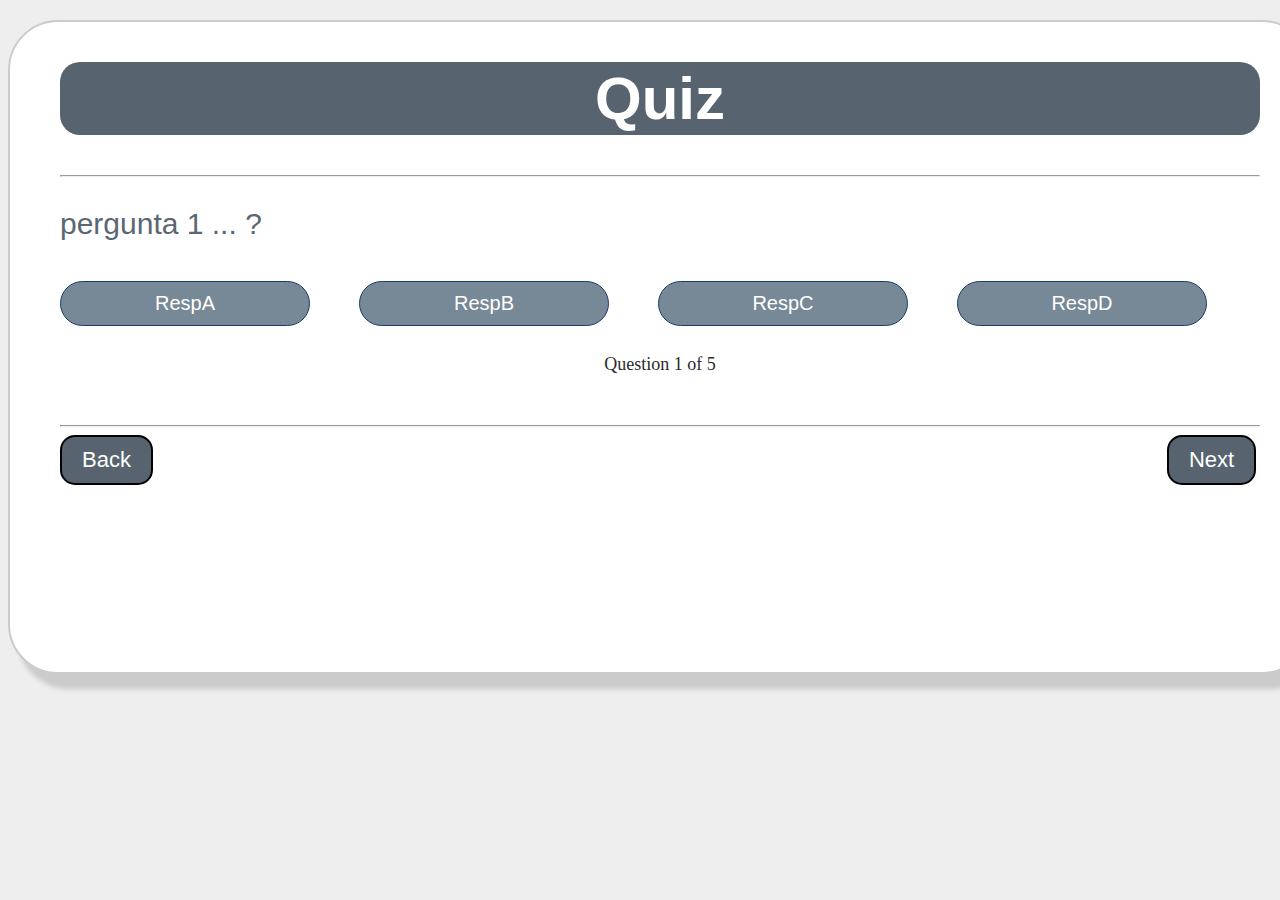
<file: index.html>
<!DOCTYPE html>
<html lang="en">
<head>
    <meta charset="UTF-8">
    <title>Quiz</title>
    <link rel="stylesheet" href="style.css" type="text/css">
</head>
<body>
    <div class="grid">
        <div id="quiz">
            <h1>Quiz</h1>
            <hr style="margin-bottom: 20px">

            <p id="question"></p>

            <div class="buttons">
                <button id="btn0"><span id="choice0"></span></button>
                <button id="btn1"><span id="choice1"></span></button>
                <button id="btn2"><span id="choice2"></span></button>
                <button id="btn3"><span id="choice3"></span></button>
            </div>
            <p id="progress">Question x of y.</p>
            <hr style="margin-top: 50px">
            <footer>
                <div class="NextBack">
                    <a href="IniciarQuiz.html"><button id="back">Back</button></a>
                    <a href=""><button id="next">Next</button></a>
                </div>
            </footer>
        </div>
    </div>

    <script src="quiz_controller.js"></script>
    <script src="question.js"></script>
    <script src="app.js"></script>


</body>
</html>

<script>


</script>
</file>
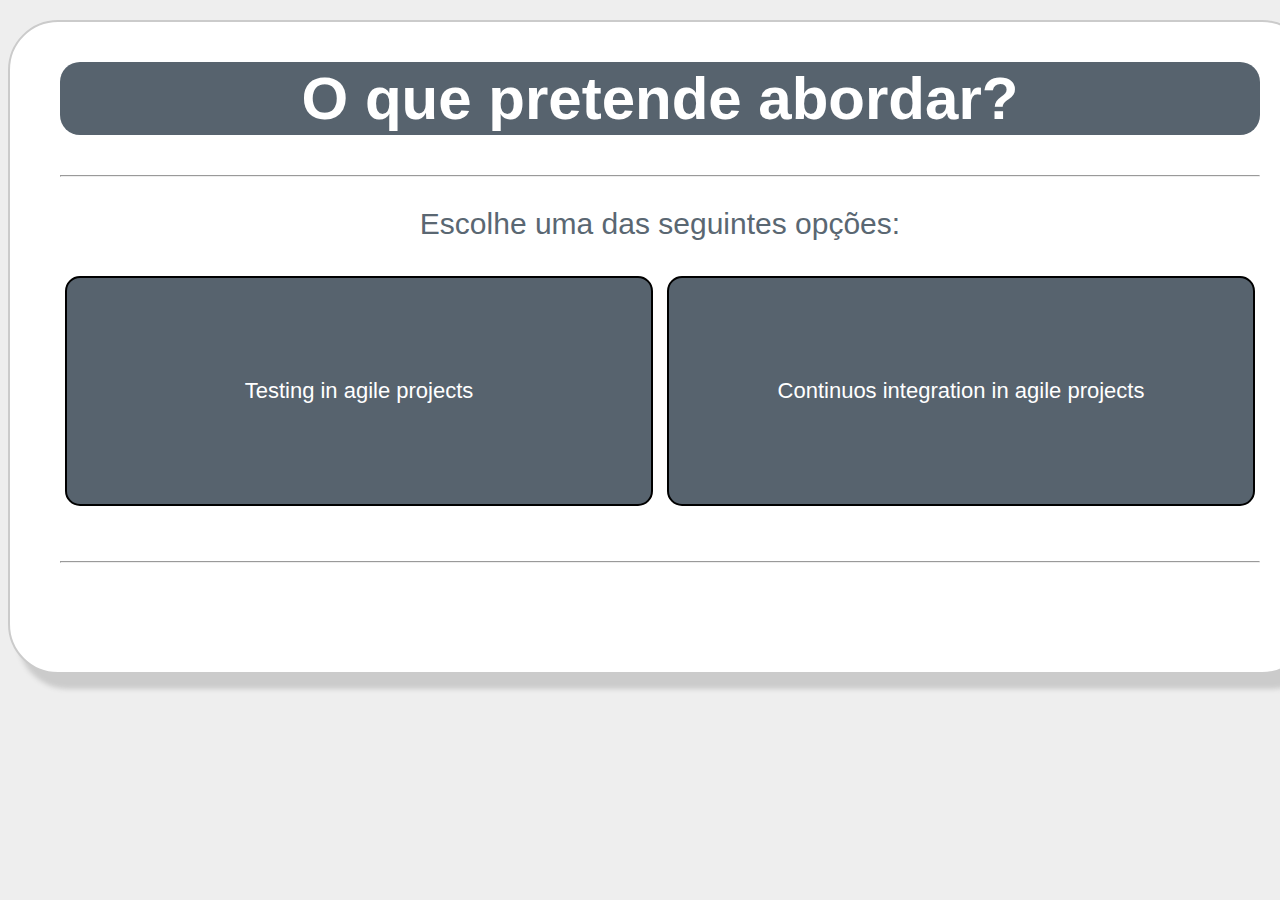
<file: EscolhaMateria.html>
<!DOCTYPE html>
<html lang="en">
<head>
    <meta charset="UTF-8">
    <title>IniciarQuiz</title>
    <link rel="stylesheet" href="style.css" type="text/css">
</head>
<body>
<div class="grid">
    <div id="quiz">
        <h1>O que pretende abordar?</h1>
        <hr style="margin-bottom: 20px">

        <p id="TextoIniciaQuiz">Escolhe uma das seguintes opções:</p>

        <div class="EscolhaMateria">
            <a href="index.html"><button id="test">Testing in agile projects</button></a>
            <a href="HomePage.html"><button id="conti">Continuos integration in agile projects</button></a>
        </div>
        <hr style="margin-top: 50px">
        <footer>

        </footer>
    </div>
</div>




</body>
</html>
</file>
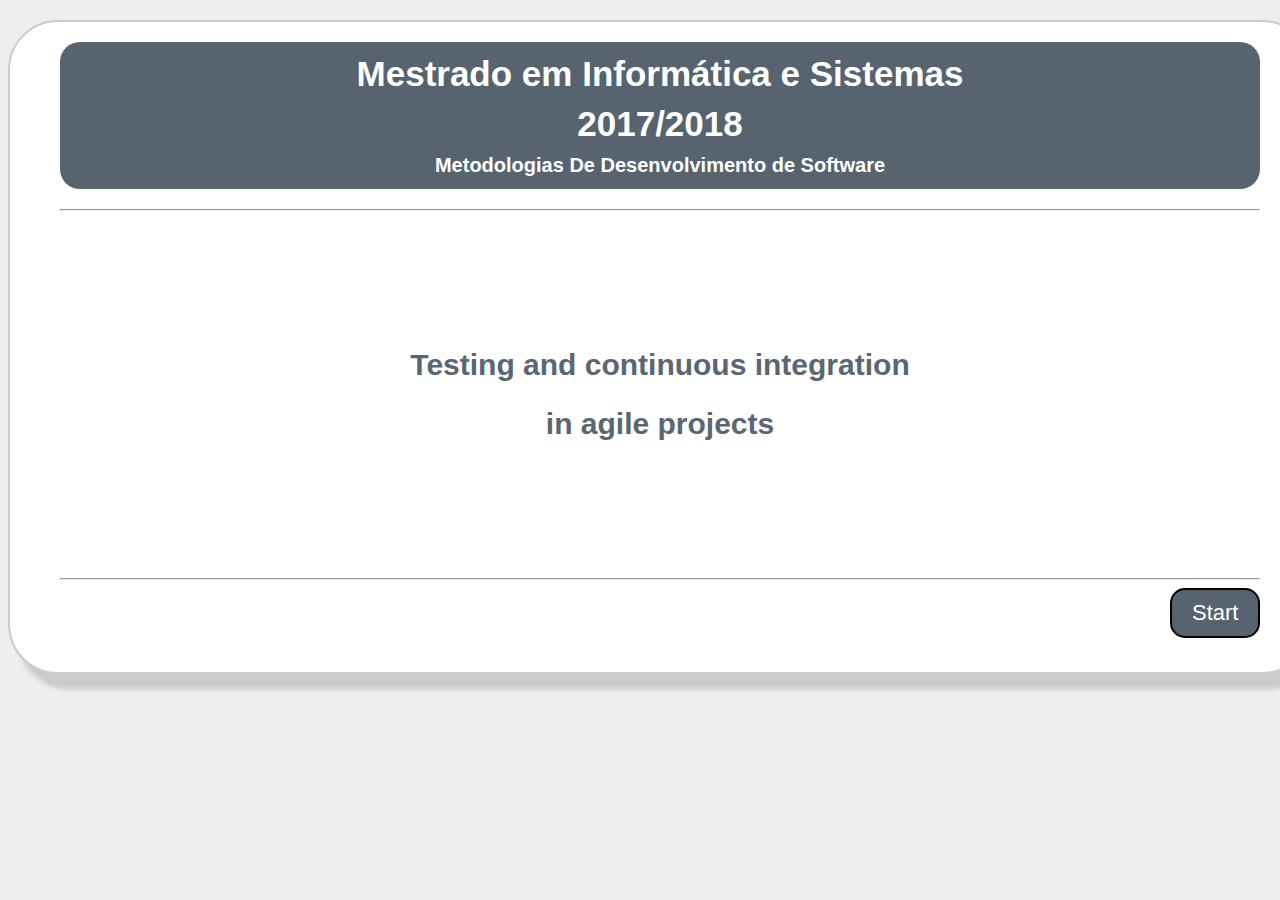
<file: HomePage.html>
<!DOCTYPE html>
<html lang="en">
<head>
    <meta charset="UTF-8">
    <title>Homepage</title>
    <link rel="stylesheet" href="style.css" type="text/css">
</head>
<body>
    <div class="grid">
        <div class="homepage">
            <div class="HeadHomepage">
                <h1>Mestrado em Informática e Sistemas</h1>
                <h1> 2017/2018</h1>
                <h3>Metodologias De Desenvolvimento de Software</h3>
            </div>
            <hr style="margin-bottom: 20px">

            <div class="titulotema">
                <h2>Testing and continuous integration</h2>
                <h2>in agile projects</h2>
            </div>

            <hr style="margin-top: 50px">
            <footer>
                <a href="Slide1.html">
                    <button id="start">Start</button>
                </a>
            </footer>
        </div>
    </div>

    <script src="quiz_controller.js"></script>
    <script src="question.js"></script>
    <script src="app.js"></script>


</body>

</html>
</file>
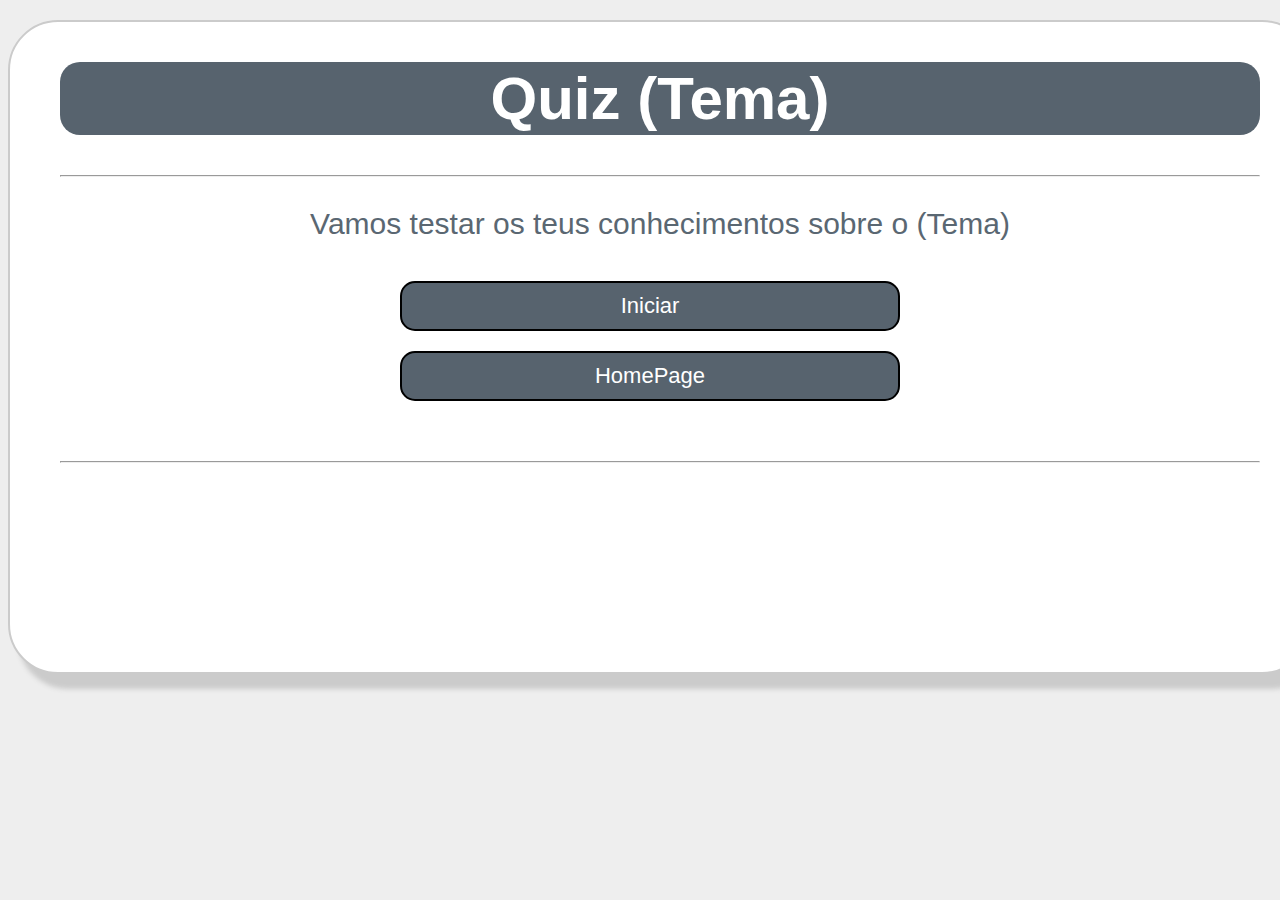
<file: IniciarQuiz.html>
<!DOCTYPE html>
<html lang="en">
<head>
    <meta charset="UTF-8">
    <title>IniciarQuiz</title>
    <link rel="stylesheet" href="style.css" type="text/css">
</head>
<body>
<div class="grid">
    <div id="quiz">
        <h1>Quiz (Tema)</h1>
        <hr style="margin-bottom: 20px">

        <p id="TextoIniciaQuiz">Vamos testar os teus conhecimentos sobre o (Tema)</p>

        <div class="IniciarQuiz">
            <a href="index.html"><button id="iniciar">Iniciar</button></a>
            <br>
            <a href="HomePage.html"><button id="home">HomePage</button></a>
        </div>
        <hr style="margin-top: 50px">
        <footer>

        </footer>
    </div>
</div>




</body>
</html>

<script>


</script>
</file>
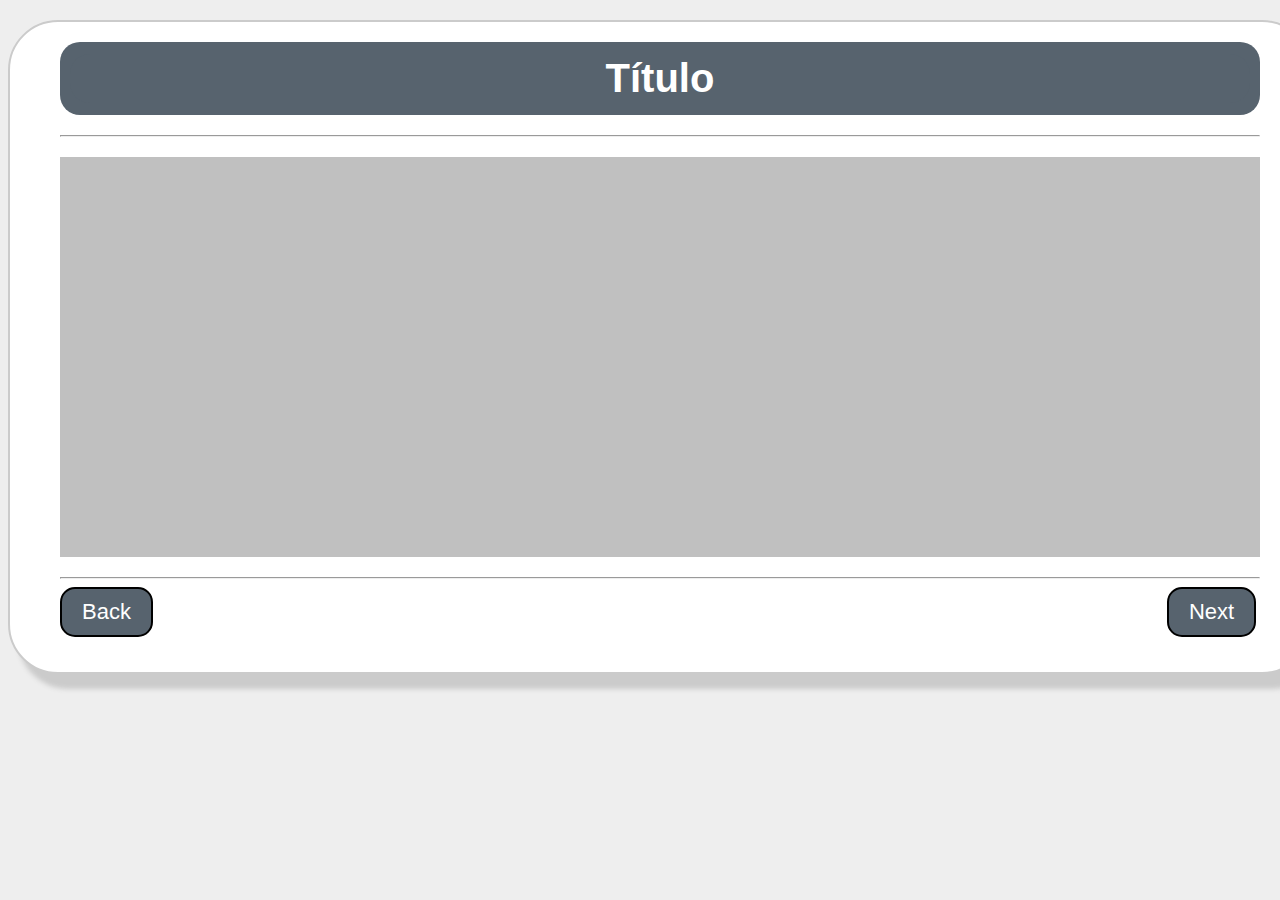
<file: Slide1.html>
<!DOCTYPE html>
<html lang="en">
<head>
    <meta charset="UTF-8">
    <title>Slide1</title>
    <link rel="stylesheet" href="style.css" type="text/css">
</head>
<body>
<div class="grid">
    <div class="slides">
        <div class="HeadHomepage">
            <h1>Título</h1>
        </div>
        <hr style="margin-bottom: 20px">

        <div class="ConteudoSlide"></div>

        </div>


        <hr style="margin-top: 20px">
        <footer>
            <div class="NextBack">
                <a href="HomePage.html"><button id="back">Back</button></a>
                <a href="EscolhaMateria.html"><button id="next">Next</button></a>
            </div>
        </footer>
    </div>
</div>

<script src="quiz_controller.js"></script>
<script src="question.js"></script>
<script src="app.js"></script>


</body>

</html>
</file>
<file: style.css>
/*
    VER
        - AS COISAS NAO SE ADAPTAM CONFORME O TAMANHO DA JANELA

*/

body{
    background-color: #eeeeee;
}

.grid{
    width: 1200px;
    height: 600px;
    margin: 20px auto;
    background-color: #ffffff ;
    padding: 0px 50px 50px 50px;
    border-radius: 50px;
    border: 2px solid #cbcbcb;
    box-shadow: 10px 15px 5px #cbcbcb;
}

.grid h1{
    font-family: sans-serif;
    background-color: #57636e;
    font-size: 60px;
    text-align: center;
    color: #ffffff;
    padding: 2px 0px;
    border-radius: 20px;
}

.grid #question{
    font-family: sans-serif;
    font-size: 30px;
    color: #5a6772;
}

/*------------------------------------------------------------------------ HOMEPAGE*/
.HeadHomepage{
    background-color: #57636e;
    padding: 2px 0px;
    margin: 20px auto;
    border-radius: 20px;
}
 .HeadHomepage h1{
     font-family: sans-serif;
     font-size: 35px;
     text-align: center;
     color: #ffffff;
     padding: 0px;
     margin: 10px 0px 0px 0px;
 }
.HeadHomepage h3{
    font-family: sans-serif;
    font-size: 20px;
    text-align: center;
    color: #ffffff;
    padding: 0px;
    margin: 10px 0px 10px 0px;
}

.titulotema{
    padding: 2px 0px;
    margin: 110px auto;
}

.homepage h2{
    font-family: sans-serif;
    font-size: 30px;
    color: #5a6772;
    text-align: center;
}

#start{
    background: #57636e;
    border-radius: 15px;
    font-family: Arial;
    color: #ffffff;
    font-size: 22px;
    padding: 10px 20px 10px 20px;
    border: solid #000000 2px;
    text-decoration: none;
    margin: 0px 0px 0px 1110px;
}

#start:hover {
    background: #728591;
    text-decoration: none;
}

#start:focus{
    outline: 0;
}
/*------------------------------------------------------------------------FIM HOMEPAGE*/

/*------------------------------------------------------------------------ SLIDES GERAIS*/

.slides h1{
    font-family: sans-serif;
    background-color: #57636e;
    font-size: 40px;
    text-align: center;
    color: #ffffff;
    padding: 2px 0px;
    border-radius: 20px;
    margin: 10px;
}

.NextBack{
    display: inline-block;
}

#next{
    background: #57636e;
    border-radius: 15px;
    font-family: Arial;
    color: #ffffff;
    font-size: 22px;
    padding: 10px 20px 10px 20px;
    border: solid #000000 2px;
    text-decoration: none;
    margin: 0px 0px 0px 1010px;
}

#next:hover {
    background: #728591;
    text-decoration: none;
}

#next:focus{
    outline: 0;
}

#back{
    background: #57636e;
    border-radius: 15px;
    font-family: Arial;
    color: #ffffff;
    font-size: 22px;
    padding: 10px 20px 10px 20px;
    border: solid #000000 2px;
    text-decoration: none;
    margin: 0px 0px 0px 0px;
}

#back:hover {
    background: #728591;
    text-decoration: none;
}

#back:focus {
    outline: 0;
}

.ConteudoSlide{
    background: #c0c0c0;
    padding: 200px 0px 200px 0px;
    margin: 0px;
}

/*------------------------------------------------------------------------FIM SLIDES GERAIS*/

/*------------------------------------------------------------------------ SLIDES 1*/


/*------------------------------------------------------------------------FIM SLIDES 1*/


/*------------------------------------------------------------------------INICIAR QUIZ*/
.IniciarQuiz{
    margin: 0 auto;
    width:45%;
}

#iniciar{
    background: #57636e;
    border-radius: 15px;
    font-family: Arial;
    color: #ffffff;
    font-size: 22px;
    padding: 10px 20px 10px 20px;
    border: solid #000000 2px;
    text-decoration: none;
    margin: 10px;
    width: 500px;
}

#iniciar:hover {
    background: #728591;
    text-decoration: none;
}

#iniciar:focus{
    outline: 0;
}

#home{
    background: #57636e;
    border-radius: 15px;
    font-family: Arial;
    color: #ffffff;
    font-size: 22px;
    padding: 10px 20px 10px 20px;
    border: solid #000000 2px;
    text-decoration: none;
    margin: 10px;
    width: 500px;

}

#home:hover {
    background: #728591;
    text-decoration: none;
}

#home:focus {
    outline: 0;
}

.grid #TextoIniciaQuiz{
    font-family: sans-serif;
    font-size: 30px;
    color: #5a6772;
    text-align: center;
}
/*------------------------------------------------------------------------FIM INICIAR QUIZ*/

/*------------------------------------------------------------------------ESCOLHA MATERIA*/

.EscolhaMateria{
    width: 100%;
    margin: 0 auto;
}

#test{
    background: #57636e;
    border-radius: 15px;
    font-family: Arial;
    color: #ffffff;
    font-size: 22px;
    padding: 100px 20px 100px 20px;
    border: solid #000000 2px;
    text-decoration: none;
    margin: 5px;
    width: 49%;
}

#test:hover {
    background: #728591;
    text-decoration: none;
}

#test:focus{
    outline: 0;
}

#conti{
    background: #57636e;
    border-radius: 15px;
    font-family: Arial;
    color: #ffffff;
    font-size: 22px;
    padding: 100px 20px 100px 20px;
    border: solid #000000 2px;
    text-decoration: none;
    margin: 5px;
    width: 49%;

}

#conti:hover {
    background: #728591;
    text-decoration: none;
}

#conti:focus {
    outline: 0;
}
/*------------------------------------------------------------------------FIM ESCOLHA MATERIA*/

.buttons {
    margin-top: 30px;
}

#btn0,#btn1,#btn2,#btn3{
    background-color: #778897;
    width: 250px;
    font-size: 20px;
    color: #ffffff;
    border: 1px solid #1d3c6a;
    border-radius: 50px;
    margin: 10px 45px 10px 0px;
    padding: 10px 10px;
}

#score{
    color: #5A6772;
    text-align: center;
    font-size: 30px;
}


#progress{
    color: #2b2b2b;
    font-size: 18px;
    text-align: center;
}

#btn0:hover,#btn1:hover,#btn2:hover,#btn3:hover{
    cursor: pointer;
    background-color: #57636e;
}

#btn0:focus,#btn1:focus,#btn2:focus,#btn3:focus{
    outline: 0;
}
</file>
